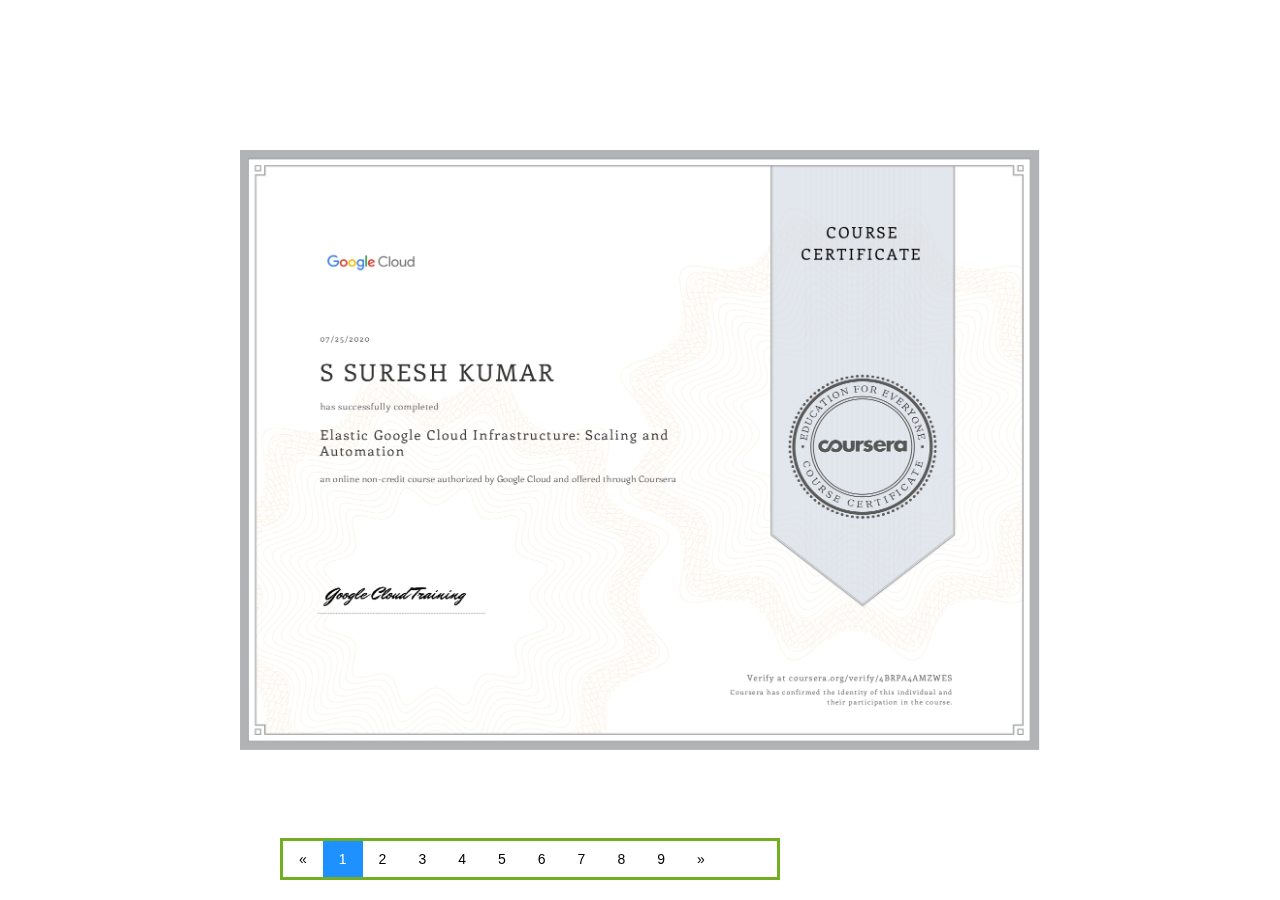
<file: back.html>
<html>

<head>
    <style>
    
           /* Pagination links */
.pagination a {
  color: black;
  float: left;
  padding: 8px 16px;
  text-decoration: none;
  transition: background-color .3s;
}

/* Style the active/current link */
.pagination a.active {
  background-color: dodgerblue;
  color: white;
}

/* Add a grey background color on mouse-over */
.pagination a:hover:not(.active) {background-color: #ddd;}
        
        
.fixed {
  position: fixed;
  bottom: 20px;
  right: 500px;
  width: 500px;
  border: 3px solid #73AD21;
}

           body{
            background-color: #3525af;
        }
    .center {


  position: absolute;


  left: 50%;


  top: 50%;
 

  transform: translate(-50%, -50%);


}


    
    
    
    </style>
     <link rel="stylesheet" href="https://maxcdn.bootstrapcdn.com/bootstrap/3.4.1/css/bootstrap.min.css">
     <script src="https://ajax.googleapis.com/ajax/libs/jquery/3.5.1/jquery.min.js"></script>
     <script src="https://maxcdn.bootstrapcdn.com/bootstrap/3.4.1/js/bootstrap.min.js"></script>
</head>
<body>
     <div class="center">


<img src="Coursera-Elastic%20-%20Scaling_page-0001.jpg" width="800" height="600">

         </div>
<div class="pagination">
    <div class="fixed">
    
  <a href="#">&laquo;</a>
  <a href="back.html" class="active">1</a>
  <a  href="back2.html">2</a>
  <a href="back3.html">3</a>
  <a href="back4.html">4</a>
  <a href="back5.html">5</a>
  <a href="back6.html">6</a>
  <a href="back7.html">7</a>
  <a href="back8.html">8</a>
  <a href="back9.html">9</a>
  <a href="#">&raquo;</a>
  
</div>
   
    </div>
    
</body>




</html>
</file>
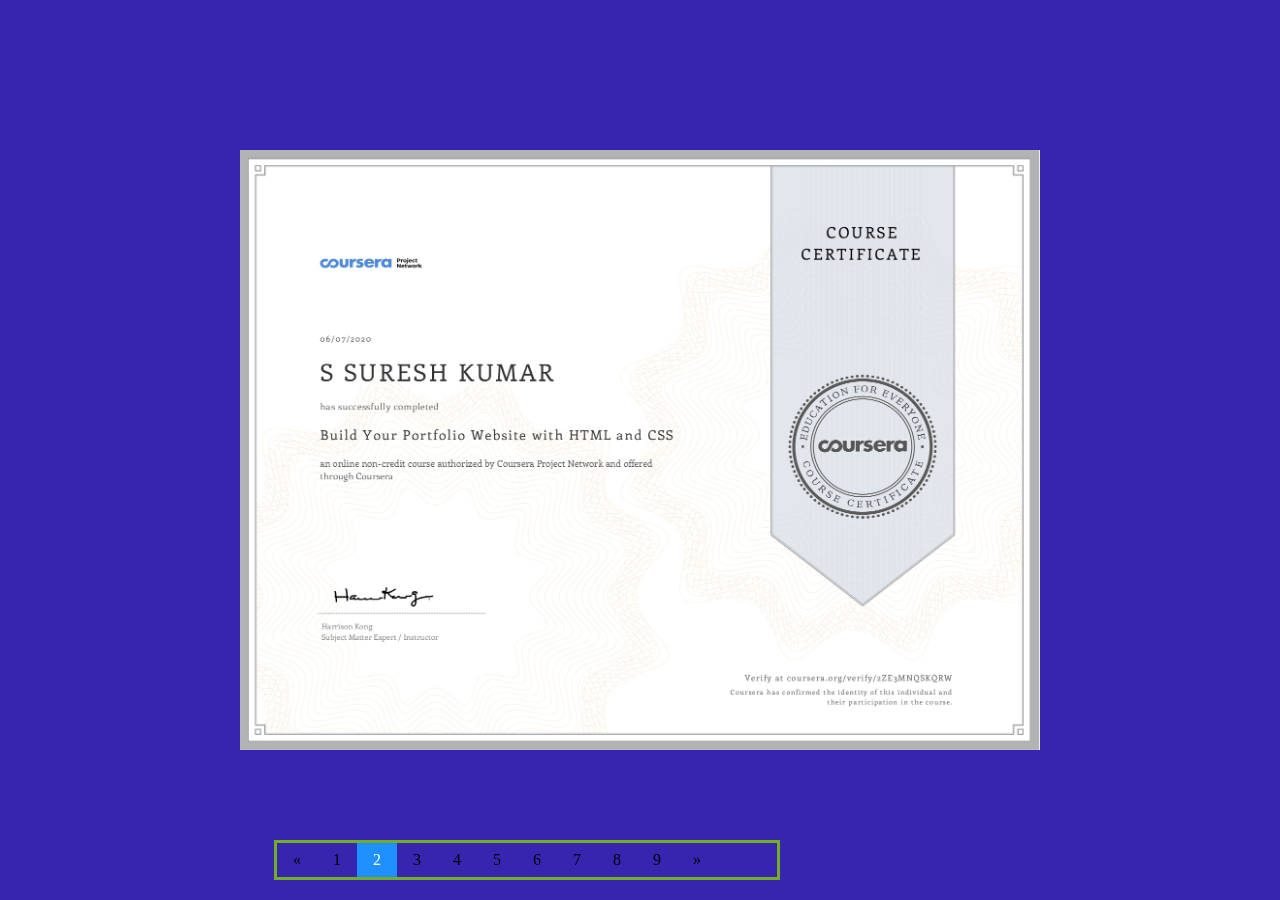
<file: back2.html>
<html>

<head>
    <style>
    
           /* Pagination links */
.pagination a {
  color: black;
  float: left;
  padding: 8px 16px;
  text-decoration: none;
  transition: background-color .3s;
}

/* Style the active/current link */
.pagination a.active {
  background-color: dodgerblue;
  color: white;
}

/* Add a grey background color on mouse-over */
.pagination a:hover:not(.active) {background-color: #ddd;}
        
        
.fixed {
  position: fixed;
  bottom: 20px;
  right: 500px;
  width: 500px;
  border: 3px solid #73AD21;
}

           body{
            background-color: #3525af;
        }
    .center {


  position: absolute;


  left: 50%;


  top: 50%;
 

  transform: translate(-50%, -50%);


}


    
    
    
    </style>
</head>
<body>
     <div class="center">


<img src="Coursera%202ZE3MNQSKQRW_page-0001.jpg" width="800" height="600">

         </div>
<div class="pagination">
    <div class="fixed">
    
  <a href="#">&laquo;</a>
  <a href="back.html">1</a>
  <a class="active" href="back2.html">2</a>
  <a href="back3.html">3</a>
  <a href="back4.html">4</a>
  <a href="back5.html">5</a>
  <a href="back6.html">6</a>
  <a href="back7.html">7</a>
  <a href="back8.html">8</a>
  <a href="back9.html">9</a>
  <a href="#">&raquo;</a>
</div>
    </div>

</body>




</html>
</file>
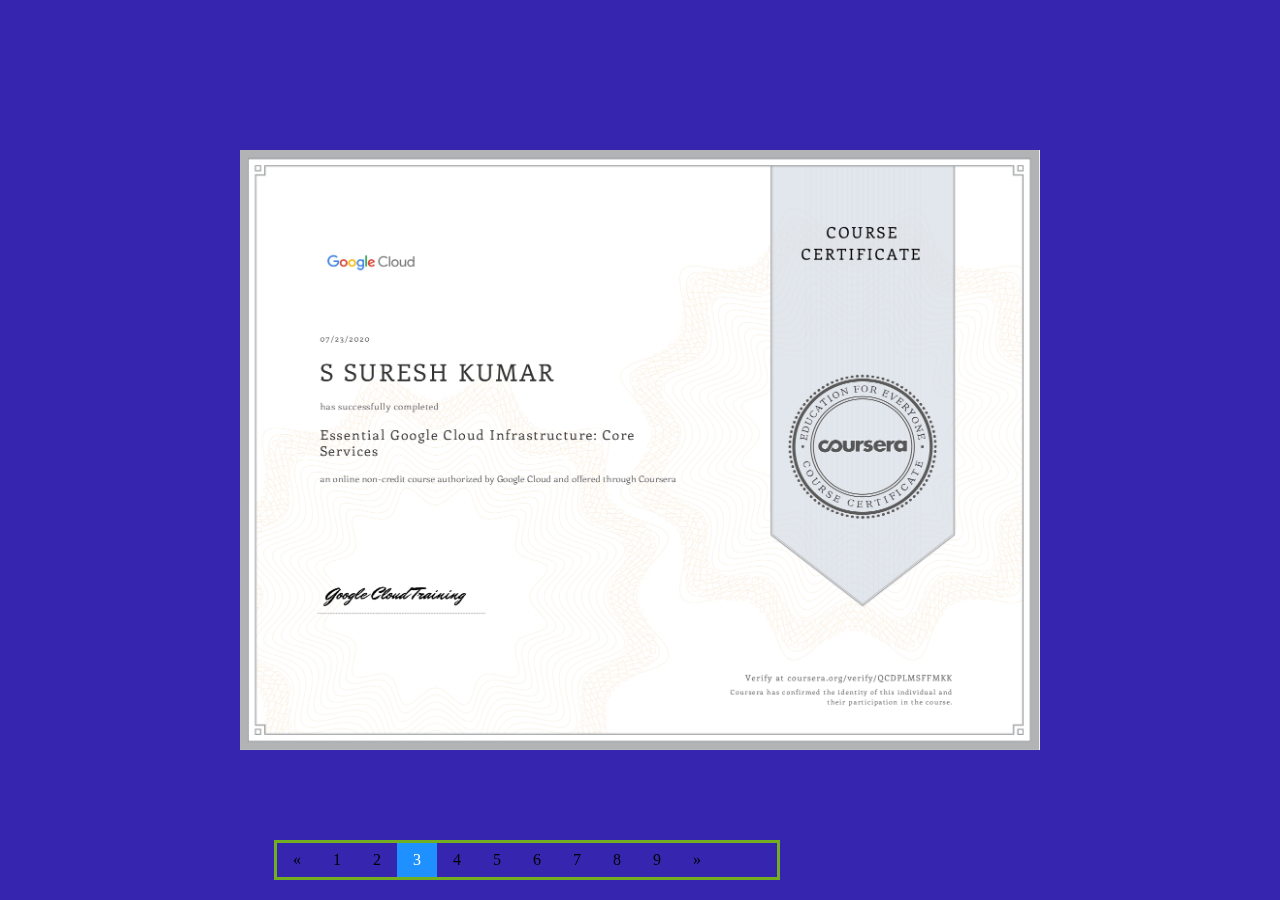
<file: back3.html>
<html>

<head>
    <style>
    
           /* Pagination links */
.pagination a {
  color: black;
  float: left;
  padding: 8px 16px;
  text-decoration: none;
  transition: background-color .3s;
}

/* Style the active/current link */
.pagination a.active {
  background-color: dodgerblue;
  color: white;
}

/* Add a grey background color on mouse-over */
.pagination a:hover:not(.active) {background-color: #ddd;}
        
        
.fixed {
  position: fixed;
  bottom: 20px;
  right: 500px;
  width: 500px;
  border: 3px solid #73AD21;
}

           body{
            background-color: #3525af;
        }
    .center {


  position: absolute;


  left: 50%;


  top: 50%;
 

  transform: translate(-50%, -50%);


}


    
    
    
    </style>
</head>
<body>
     <div class="center">


<img src="Coursera%20QCDPLMSFFMKK-GCP-CORE_page-0001.jpg" width="800" height="600">

         </div>
<div class="pagination">
    <div class="fixed">
    
  <a href="#">&laquo;</a>
  <a href="back.html">1</a>
  <a  href="back2.html">2</a>
  <a class="active" href="back3.html">3</a>
  <a href="back4.html">4</a>
  <a href="back5.html">5</a>
  <a href="back6.html">6</a>
  <a href="back7.html">7</a>
  <a href="back8.html">8</a>
  <a href="back9.html">9</a>

  <a href="#">&raquo;</a>
</div>
    </div>

</body>




</html>
</file>
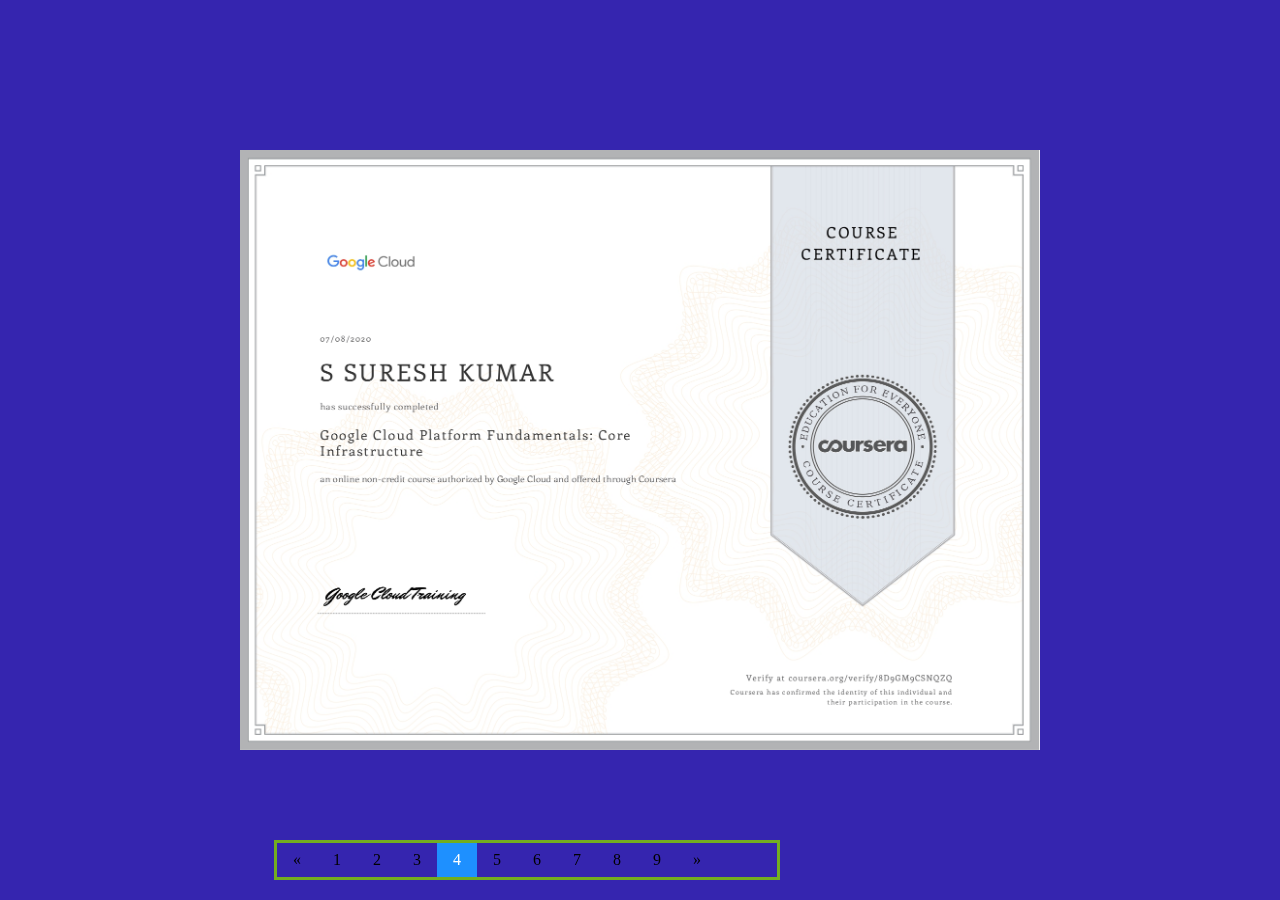
<file: back4.html>
<html>

<head>
    <style>
    
           /* Pagination links */
.pagination a {
  color: black;
  float: left;
  padding: 8px 16px;
  text-decoration: none;
  transition: background-color .3s;
}

/* Style the active/current link */
.pagination a.active {
  background-color: dodgerblue;
  color: white;
}

/* Add a grey background color on mouse-over */
.pagination a:hover:not(.active) {background-color: #ddd;}
        
        
.fixed {
  position: fixed;
  bottom: 20px;
  right: 500px;
  width: 500px;
  border: 3px solid #73AD21;
}

           body{
            background-color: #3525af;
        }
    .center {


  position: absolute;


  left: 50%;


  top: 50%;
 

  transform: translate(-50%, -50%);


}


    
    
    
    </style>
</head>
<body>
     <div class="center">


<img src="Coursera-Cloud_page-0001.jpg" width="800" height="600">

         </div>
<div class="pagination">
    <div class="fixed">
    
  <a href="#">&laquo;</a>
 <a href="back.html">1</a>
  <a  href="back.html">2</a>
  <a href="back3.html">3</a>
  <a class="active" href="back4.html">4</a>
  <a href="back5.html">5</a>
  <a href="back6.html">6</a>
  <a href="back7.html">7</a>
  <a href="back8.html">8</a>
  <a href="back9.html">9</a>
  <a href="#">&raquo;</a>
</div>
    </div>

</body>




</html>
</file>
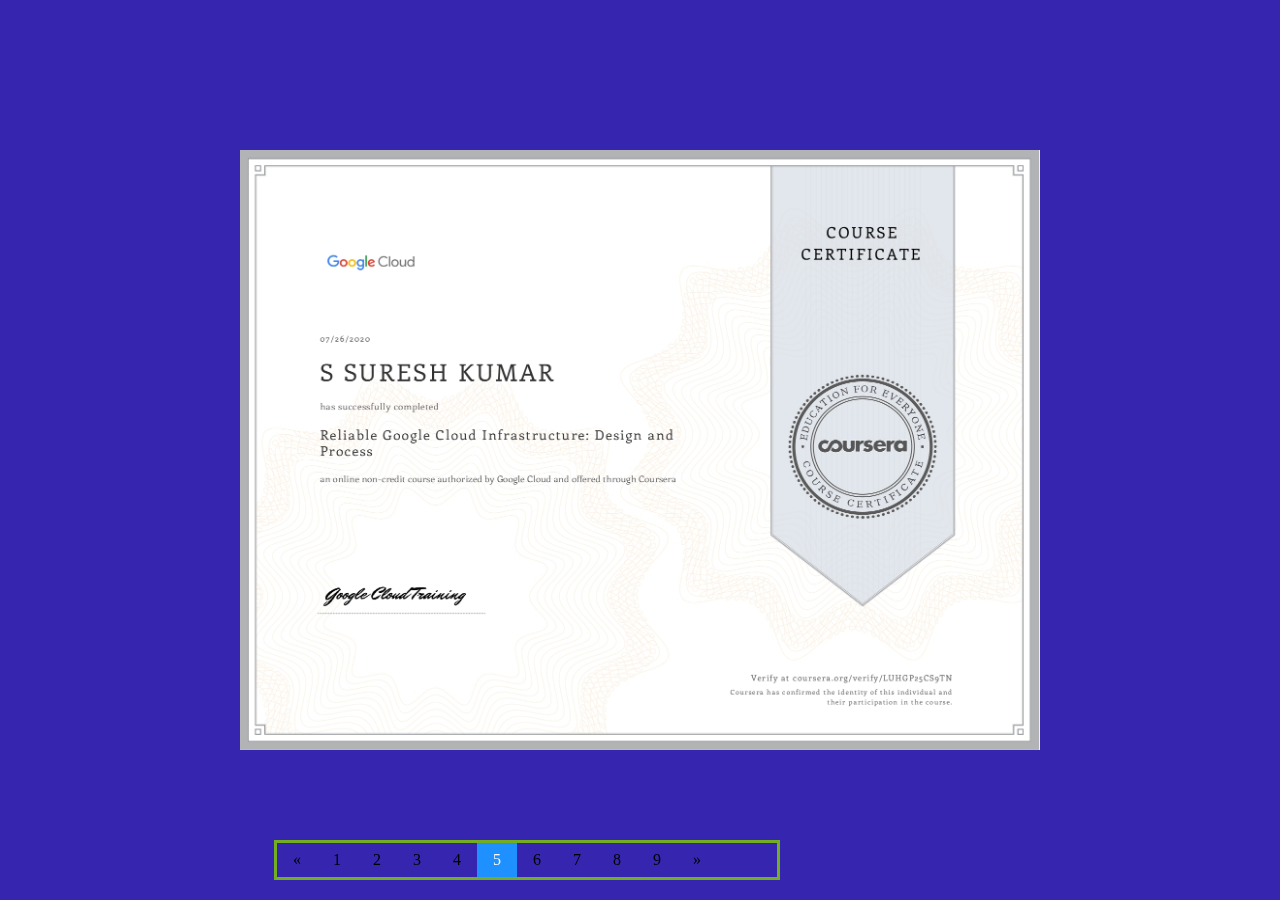
<file: back5.html>
<html>

<head>
    <style>
    
           /* Pagination links */
.pagination a {
  color: black;
  float: left;
  padding: 8px 16px;
  text-decoration: none;
  transition: background-color .3s;
}

/* Style the active/current link */
.pagination a.active {
  background-color: dodgerblue;
  color: white;
}

/* Add a grey background color on mouse-over */
.pagination a:hover:not(.active) {background-color: #ddd;}
        
        
.fixed {
  position: fixed;
  bottom: 20px;
  right: 500px;
  width: 500px;
  border: 3px solid #73AD21;
}

           body{
            background-color: #3525af;
        }
    .center {


  position: absolute;


  left: 50%;


  top: 50%;
 

  transform: translate(-50%, -50%);


}


    
    
    
    </style>
</head>
<body>
     <div class="center">


<img src="Coursera-Reliable-Googel-5_page-0001.jpg" width="800" height="600">

         </div>
<div class="pagination">
    <div class="fixed">
    
  <a href="#">&laquo;</a>
<a href="back.html">1</a>
  <a href="back2.html">2</a>
  <a href="back3.html">3</a>
  <a href="back4.html">4</a>
  <a class="active" href="back5.html">5</a>
  <a href="back6.html">6</a>
  <a href="back7.html">7</a>
  <a href="back8.html">8</a>
  <a href="back9.html">9</a>
  <a href="#">&raquo;</a>
</div>
    </div>

</body>




</html>
</file>
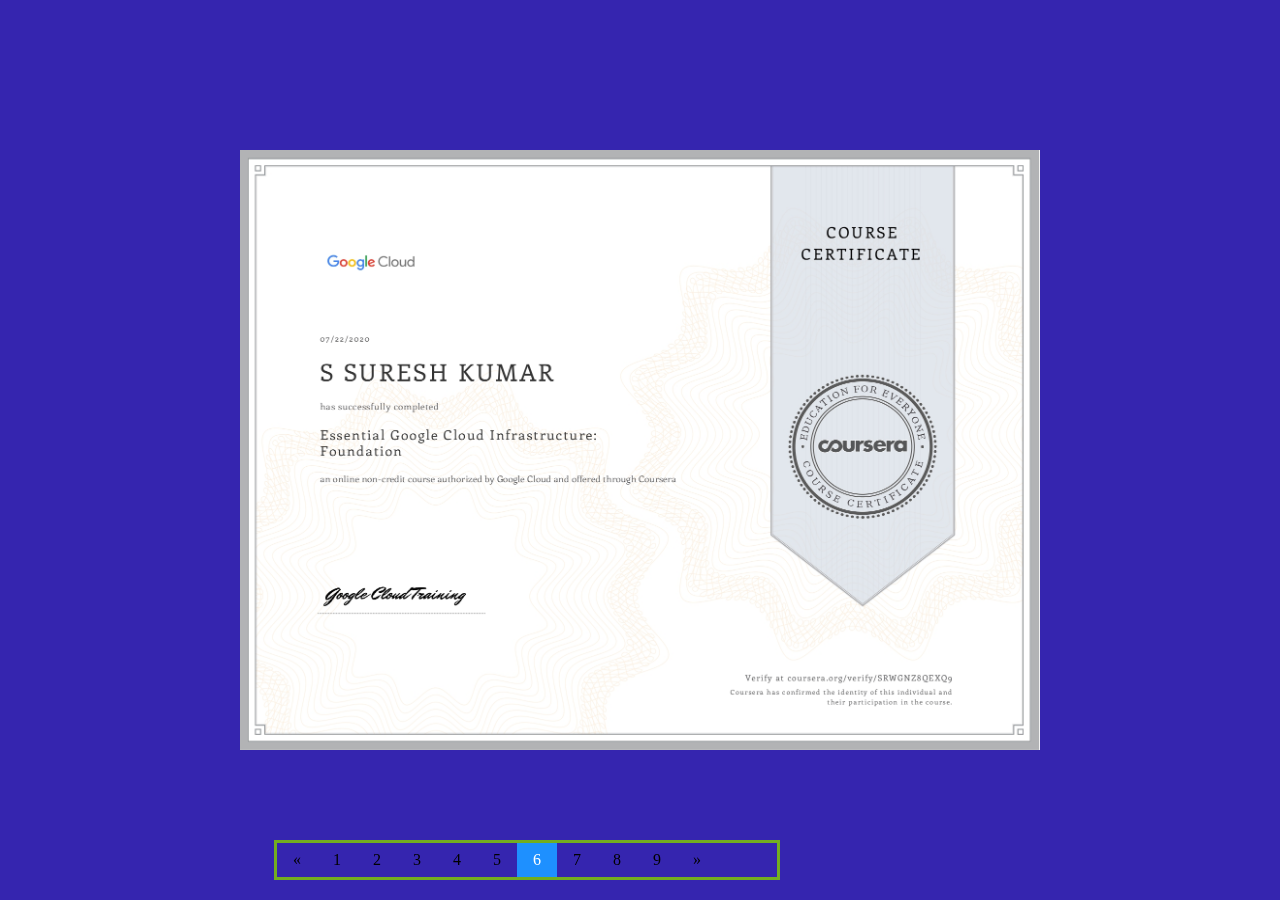
<file: back6.html>
<html>

<head>
    <style>
    
           /* Pagination links */
.pagination a {
  color: black;
  float: left;
  padding: 8px 16px;
  text-decoration: none;
  transition: background-color .3s;
}

/* Style the active/current link */
.pagination a.active {
  background-color: dodgerblue;
  color: white;
}

/* Add a grey background color on mouse-over */
.pagination a:hover:not(.active) {background-color: #ddd;}
        
        
.fixed {
  position: fixed;
  bottom: 20px;
  right: 500px;
  width: 500px;
  border: 3px solid #73AD21;
}

           body{
            background-color: #3525af;
        }
    .center {


  position: absolute;


  left: 50%;


  top: 50%;
 

  transform: translate(-50%, -50%);


}


    
    
    
    </style>
</head>
<body>
     <div class="center">


<img src="Coursera_Essential_Google_cloud_page-0001.jpg" width="800" height="600">

         </div>
<div class="pagination">
    <div class="fixed">
    
  <a href="#">&laquo;</a>
  <a href="back.html">1</a>
  <a  href="back2.html">2</a>
  <a href="back3.html">3</a>
  <a href="back4.html">4</a>
  <a href="back5.html">5</a>
  <a class="active" href="back6.html">6</a>
  <a href="back7.html">7</a>
  <a href="back8.html">8</a>
  <a href="back9.html">9</a>
  <a href="#">&raquo;</a>
</div>
    </div>

</body>




</html>
</file>
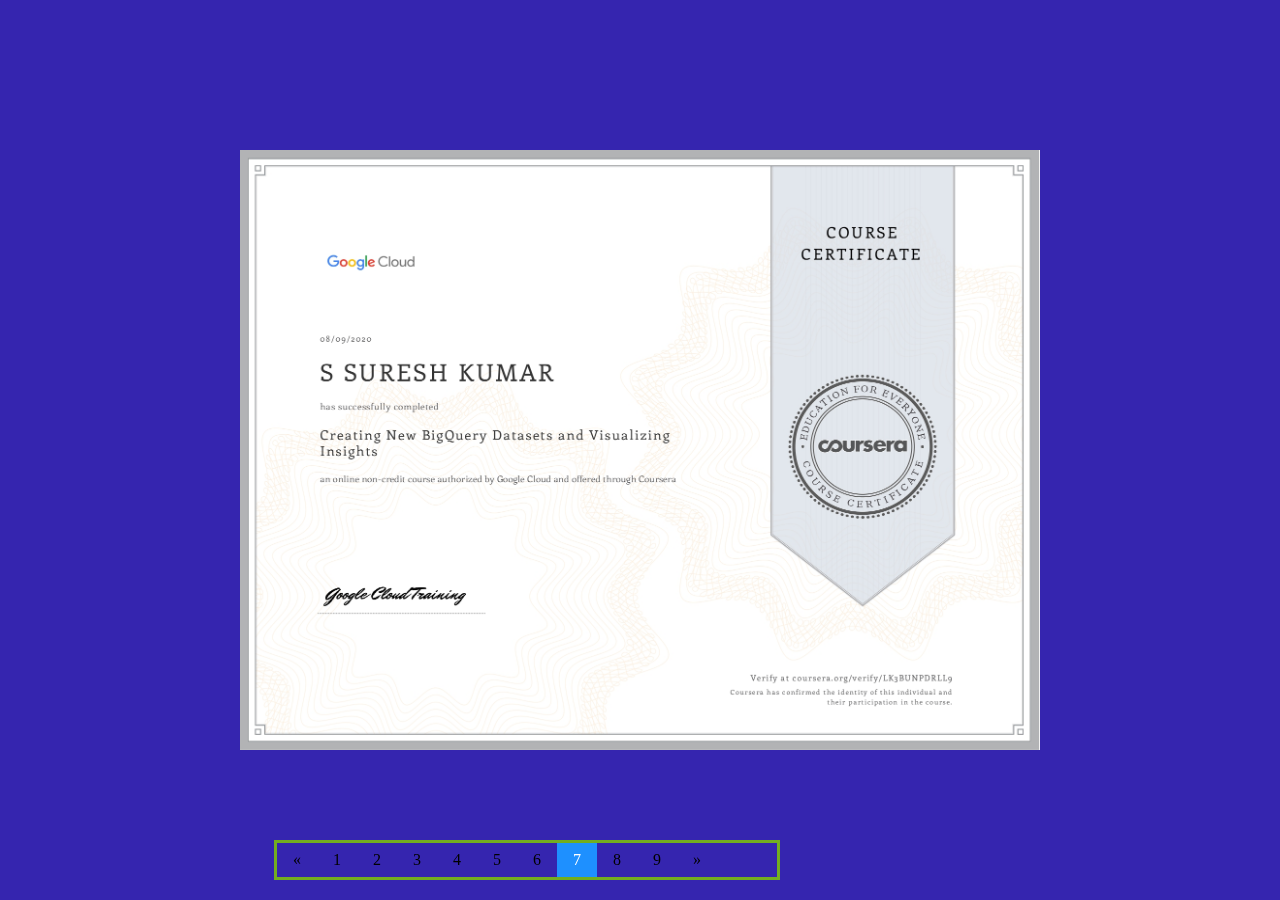
<file: back7.html>
<html>

<head>
    <style>
    
           /* Pagination links */
.pagination a {
  color: black;
  float: left;
  padding: 8px 16px;
  text-decoration: none;
  transition: background-color .3s;
}

/* Style the active/current link */
.pagination a.active {
  background-color: dodgerblue;
  color: white;
}

/* Add a grey background color on mouse-over */
.pagination a:hover:not(.active) {background-color: #ddd;}
        
        
.fixed {
  position: fixed;
  bottom: 20px;
  right: 500px;
  width: 500px;
  border: 3px solid #73AD21;
}

           body{
            background-color: #3525af;
        }
    .center {


  position: absolute;


  left: 50%;


  top: 50%;
 

  transform: translate(-50%, -50%);


}


    
    
    
    </style>
</head>
<body>
     <div class="center">


<img src="creating_new_page-0001.jpg" width="800" height="600">

         </div>
<div class="pagination">
    <div class="fixed">
    
  <a href="#">&laquo;</a>
  <a href="back.html">1</a>
  <a href="back2.html">2</a>
  <a href="back3.html">3</a>
  <a href="back4.html">4</a>
  <a href="back5.html">5</a>
  <a href="back6.html">6</a>
  <a class="active" href="back7.html">7</a>
  <a href="back8.html">8</a>
  <a href="back9.html">9</a>
  <a href="#">&raquo;</a>
</div>
    </div>

</body>




</html>
</file>
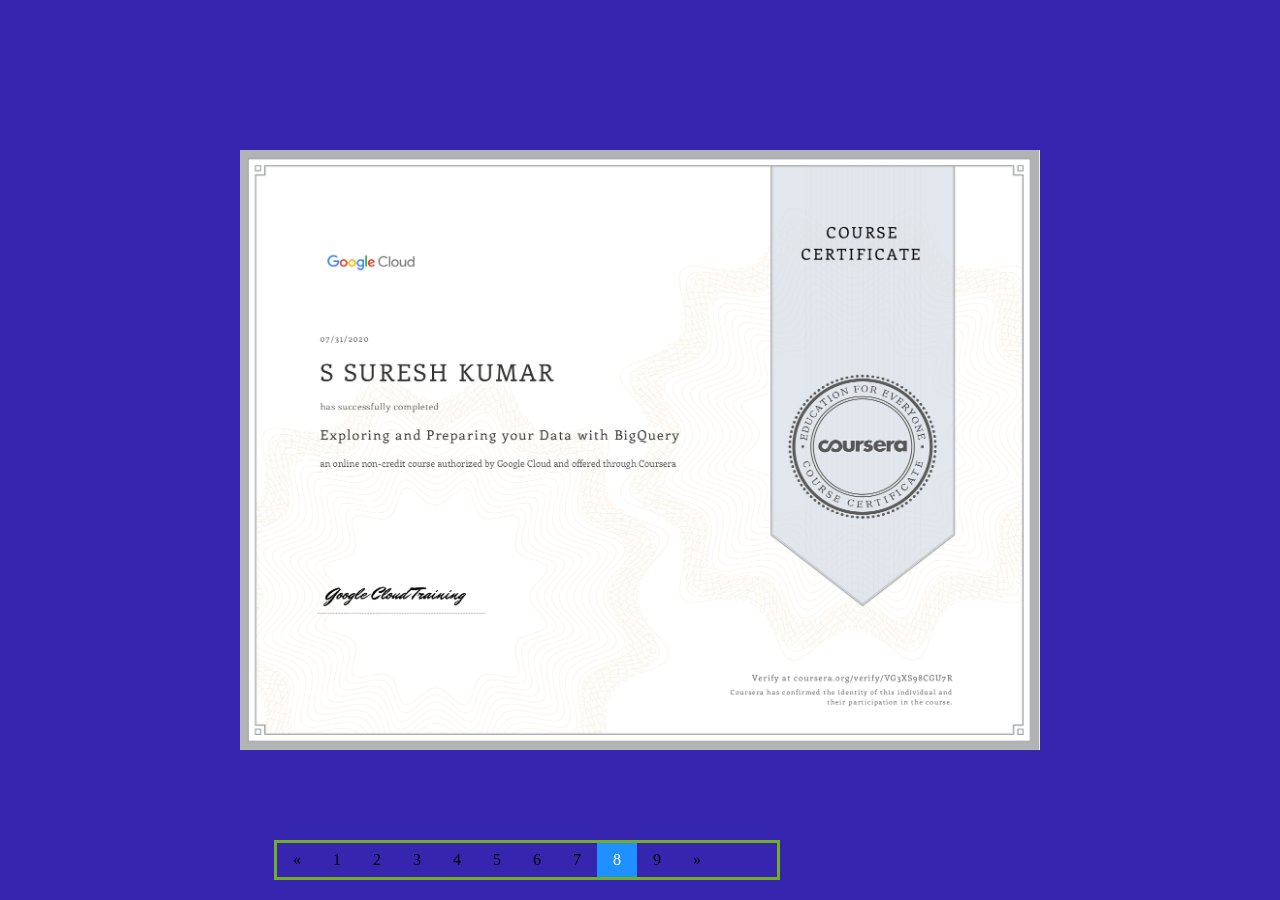
<file: back8.html>
<html>

<head>
    <style>
    
           /* Pagination links */
.pagination a {
  color: black;
  float: left;
  padding: 8px 16px;
  text-decoration: none;
  transition: background-color .3s;
}

/* Style the active/current link */
.pagination a.active {
  background-color: dodgerblue;
  color: white;
}

/* Add a grey background color on mouse-over */
.pagination a:hover:not(.active) {background-color: #ddd;}
        
        
.fixed {
  position: fixed;
  bottom: 20px;
  right: 500px;
  width: 500px;
  border: 3px solid #73AD21;
}

           body{
            background-color: #3525af;
        }
    .center {


  position: absolute;


  left: 50%;


  top: 50%;
 

  transform: translate(-50%, -50%);


}


    
    
    
    </style>
</head>
<body>
     <div class="center">


<img src="Exploring%20and%20Preparing%20your%20Data%20with%20BigQuery_page-0001.jpg" width="800" height="600">

         </div>
<div class="pagination">
    <div class="fixed">
    
  <a href="#">&laquo;</a>
 <a href="back.html">1</a>
  <a  href="back2.html">2</a>
  <a href="back3.html">3</a>
  <a href="back4.html">4</a>
  <a href="back5.html">5</a>
  <a href="back6.html">6</a>
  <a href="back7.html">7</a>
  <a  class="active" href="back8.html">8</a>
  <a href="back9.html">9</a>
  <a href="#">&raquo;</a>
</div>
    </div>

</body>




</html>
</file>
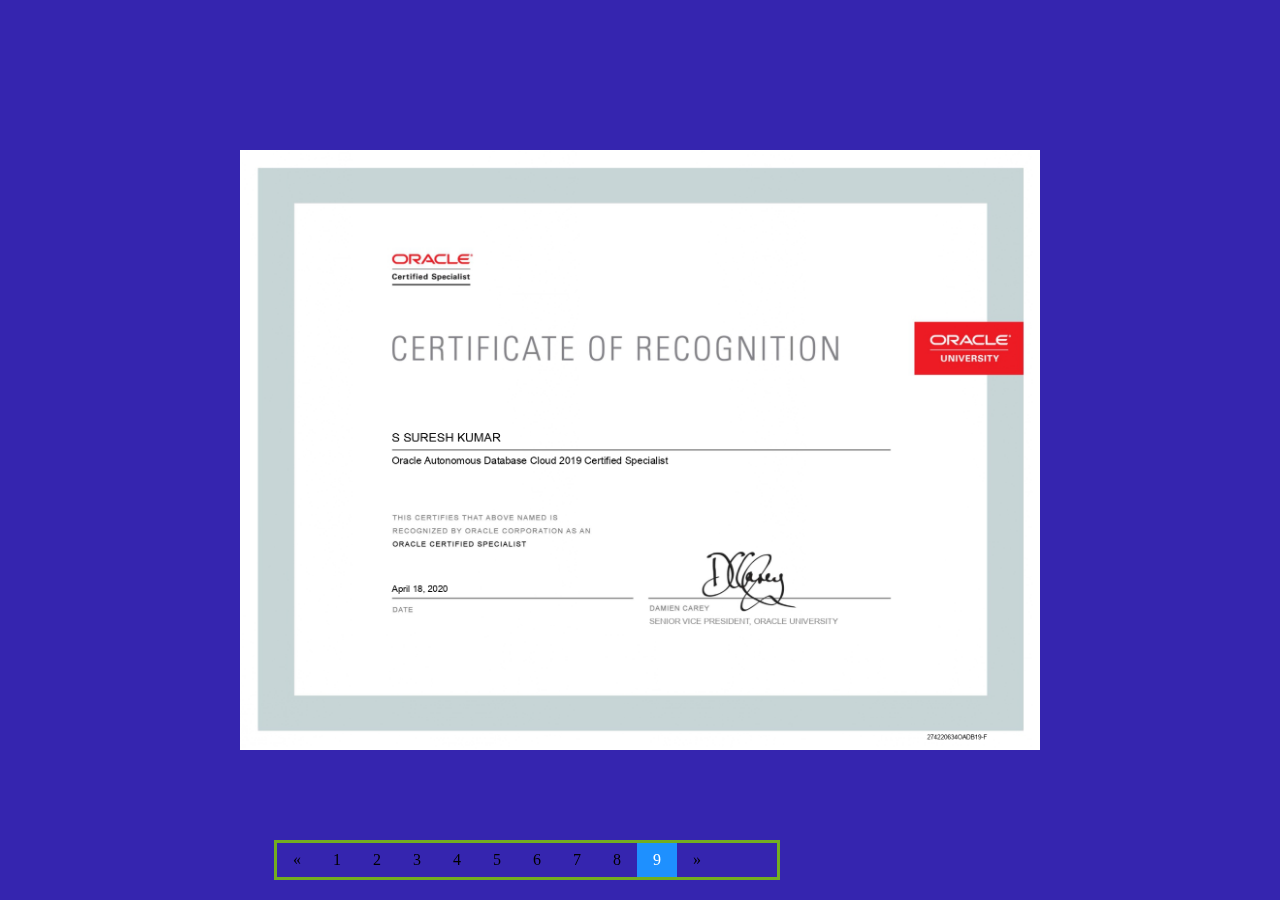
<file: back9.html>
<html>

<head>
    <style>
    
           /* Pagination links */
.pagination a {
  color: black;
  float: left;
  padding: 8px 16px;
  text-decoration: none;
  transition: background-color .3s;
}

/* Style the active/current link */
.pagination a.active {
  background-color: dodgerblue;
  color: white;
}

/* Add a grey background color on mouse-over */
.pagination a:hover:not(.active) {background-color: #ddd;}
        
        
.fixed {
  position: fixed;
  bottom: 20px;
  right: 500px;
  width: 500px;
  border: 3px solid #73AD21;
}

           body{
            background-color: #3525af;
        }
    .center {


  position: absolute;


  left: 50%;


  top: 50%;
 

  transform: translate(-50%, -50%);


}


    
    
    
    </style>
</head>
<body>
     <div class="center">


<img src="eCertificate_page-0001.jpg" width="800" height="600">

         </div>
<div class="pagination">
    <div class="fixed">
    
  <a href="#">&laquo;</a>
 <a href="back.html">1</a>
  <a  href="back2.html">2</a>
  <a href="back3.html">3</a>
  <a href="back4.html">4</a>
  <a href="back5.html">5</a>
  <a href="back6.html">6</a>
  <a href="back7.html">7</a>
  <a href="back8.html">8</a>
  <a  class="active" href="back9.html">9</a>
  <a href="#">&raquo;</a>
</div>
    </div>

</body>




</html>
</file>
